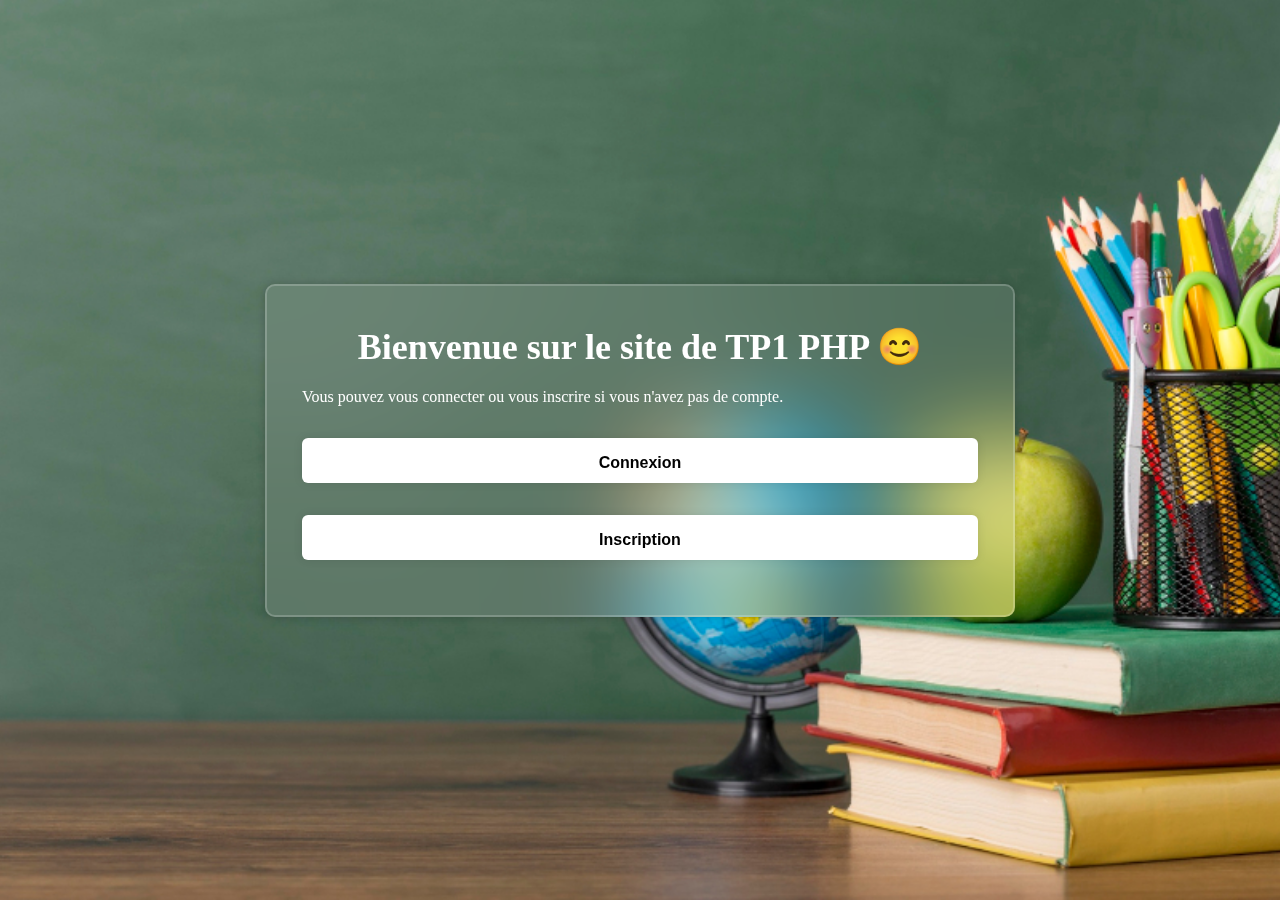
<file: index.html>
<!DOCTYPE html>
<html lang="fr">
  <head>
    <meta charset="UTF-8" />
    <meta name="viewport" content="width=device-width, initial-scale=1.0" />
    <title>TP1 PHP</title>

    <link rel="stylesheet" href="./style.css" />
    <link
      href="https://unpkg.com/boxicons@2.1.4/css/boxicons.min.css"
      rel="stylesheet"
    />
  </head>
  <style>
    a.btn {
      color: #000;
      width: 100%;
      display: block;
      padding: 1rem 2rem;
      font-family:arial, Courier, monospace;
      text-align: center;
      text-decoration: none;
      margin-top: 2rem;
    }
  </style>
  <body>
    <div class="wrapper">
      <h1>Bienvenue  sur le site de TP1 PHP 😊</h1>

      <p>
        Vous pouvez vous connecter ou vous inscrire si vous n'avez pas de compte. 
      </p>
      <div class="btn-container">
        <a href="./login.php" class="btn">Connexion</a>
        <a href="./register.html" class="btn">Inscription</a>
      </div>
    </div>
  </body>
</html>
</file>
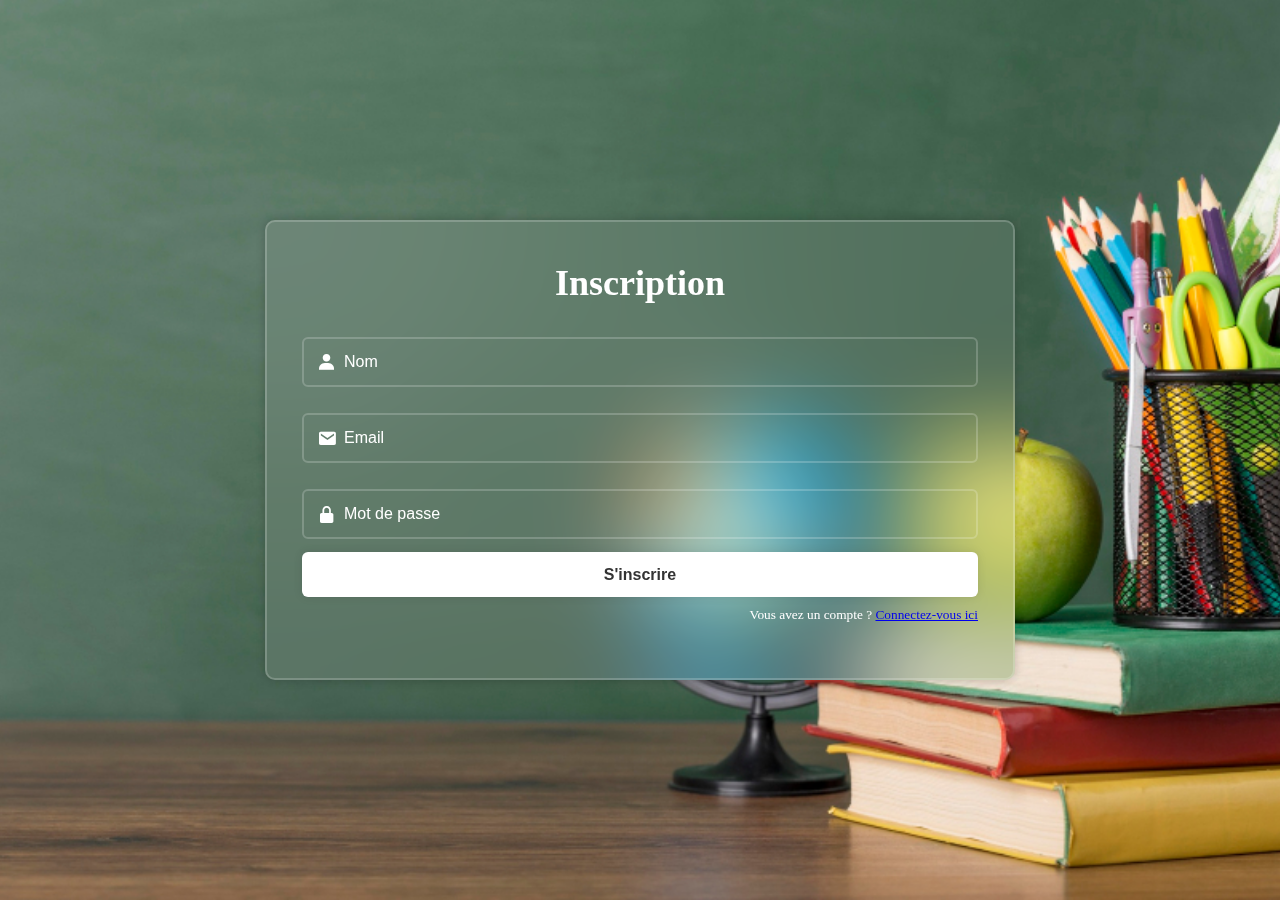
<file: register.html>
<!DOCTYPE html>
<html lang="fr">
  <head>
    <meta charset="UTF-8" />
    <meta name="viewport" content="width=device-width, initial-scale=1.0" />
    <title>Register - TP1 PHP</title>

    <link rel="stylesheet" href="./style.css" />
    <link
      href="https://unpkg.com/boxicons@2.1.4/css/boxicons.min.css"
      rel="stylesheet"
    />
  </head>
  <body>
    <div class="wrapper">
      <form action="./register.php" method="POST" autocomplete="off">
        <h1>Inscription</h1>

        <div class="input-box">
          <div class="input-field">
            <input type="text" id="name" name="name" placeholder="Nom" />
            <i class="bx bxs-user"></i>
          </div>

          <div class="input-field">
            <input type="text" id="email" name="email" placeholder="Email" />
            <i class="bx bxs-envelope"></i>
          </div>

          <div class="input-field">
            <input
              type="password"
              id="password"
              name="password"
              placeholder="Mot de passe"
            />
            <i class="bx bxs-lock-alt"></i>
          </div>
        </div>

        <button type="submit" class="btn" name="bt_register" id="bt_register">
          S'inscrire
        </button>
        <small style="text-align: right; display: block; margin-top: 10px">
          Vous avez un compte ?
          <a href="./login.php">Connectez-vous ici</a></small
        >
      </form>
    </div>


  </body>
</html>
</file>
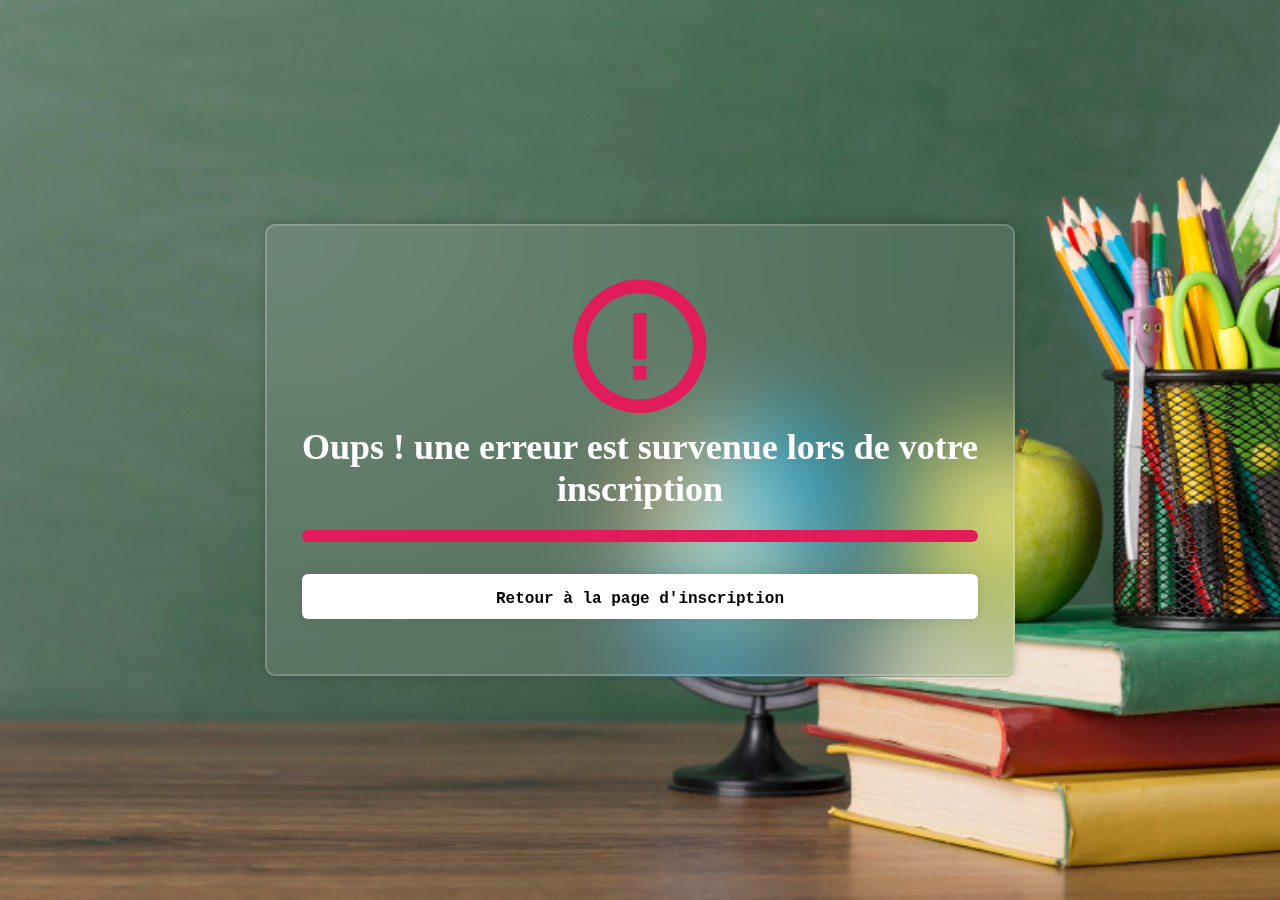
<file: registration_error.html>
<!DOCTYPE html>
<html lang="fr">
  <head>
    <meta charset="UTF-8" />
    <meta name="viewport" content="width=device-width, initial-scale=1.0" />
    <title>TP1 PHP</title>

    <link rel="stylesheet" href="./style.css" />
    <link
      href="https://unpkg.com/boxicons@2.1.4/css/boxicons.min.css"
      rel="stylesheet"
    />
  </head>
  <style>
    a.btn {
      color: #000000;
      width: 100%;
      display: block;
      padding: 1rem 2rem;
      font-family: "Courier New", Courier, monospace;
      text-align: center;
      text-decoration: none;
      margin-top: 2rem;
    }
  
  </style>
  <body>
    <div class="wrapper">
      <i class="bx bx-error-circle" id="error-icon"></i>
      
      <h1>Oups ! une  erreur est survenue lors de votre inscription</h1>


      <div class="error-box">
        <p class="error-message">Veuillez vérifier les informations fournies et réessayer.</p>
    </div>
    <a href="./register.html" class="btn">Retour à la page d'inscription</a>
    </div>

        <script>
      function getParamValue(name) {
    name = name.replace(/[\[]/, "\\\[").replace(/[\]]/, "\\\]");
    var regexS = "[\\?&]" + name + "=([^&#]*)";
    var regex = new RegExp(regexS);
    var results = regex.exec(location.href);
    if (results == null)
        return "";
    else
        return decodeURI(results[1]);
}

let  error = getParamValue("error");
let error_message = document.querySelector('.error-message');
error_message.innerHTML = error;

    </script>
  </body>
</html>
</file>
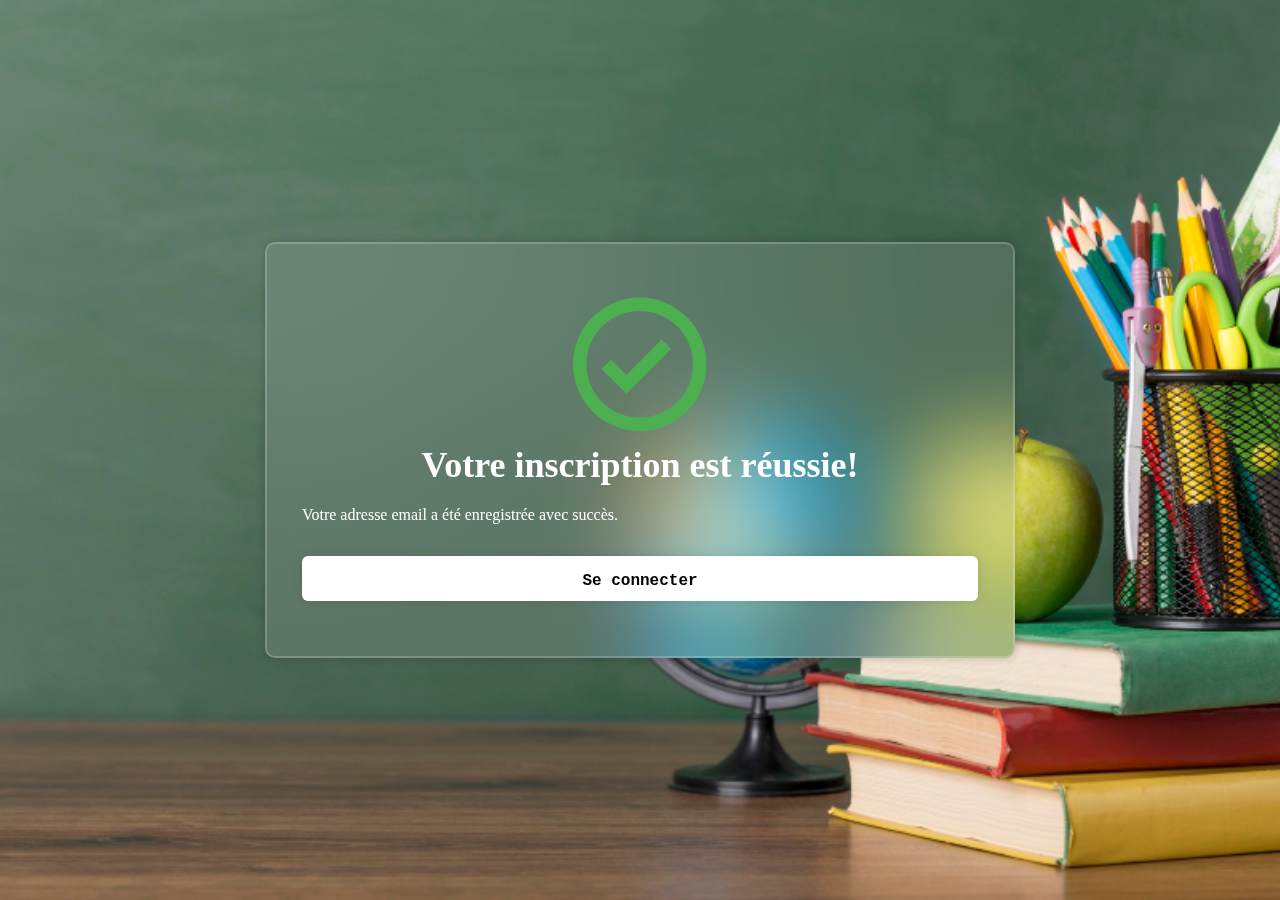
<file: registration_success.html>
<!DOCTYPE html>
<html lang="fr">
  <head>
    <meta charset="UTF-8" />
    <meta name="viewport" content="width=device-width, initial-scale=1.0" />
    <title>TP1 PHP</title>

    <link rel="stylesheet" href="./style.css" />
    <link
      href="https://unpkg.com/boxicons@2.1.4/css/boxicons.min.css"
      rel="stylesheet"
    />
  </head>
  <style>
    a.btn {
      color: #000000;
      width: 100%;
      display: block;
      padding: 1rem 2rem;
      font-family: "Courier New", Courier, monospace;
      text-align: center;
      text-decoration: none;
      margin-top: 2rem;
    }
    .wrapper i#success-icon {
      color: #4caf50;
      font-size: 10rem;
      transition: color 0.3s ease;
      transform: opacity(1);
      transform: scale(1);
      animation: success 1.6s ease forwards infinite;
      text-align: center;
      display: block;
    }

    @keyframes success {
      0% {
        transform: opacity(0);
        transform: scale(1);
      }
      50% {
        transform: scale(1.2);
        transform: opacity(0.5);
      }
      100% {
        transform: opacity(1);
      }
    }
  </style>
  <body>
    <div class="wrapper">
      <i class="bx bx-check-circle" id="success-icon"></i>
      <h1>Votre inscription est réussie!</h1>
      <p>Votre adresse email a été enregistrée avec succès.</p>
      <a href="./login.php" class="btn">Se connecter</a>
    </div>
  </body>
</html>
</file>
<file: style.css>
* {
  margin: 0;
  padding: 0;
  box-sizing: border-box;
}

body {
  display: flex;
  justify-content: center;
  align-items: center;
  min-height: 100vh;
  background: url("./background.jpg") no-repeat center/cover;
}

.wrapper {
  width: 750px;
  background: rgba(255, 255, 255, 0.1);
  border: 2px solid rgba(255, 255, 255, 0.2);
  box-shadow: 0 0 10px rgba(0, 0, 0, 0.2);
  backdrop-filter: blur(50px);
  color: #ffffff;
  border-radius: 10px;
  padding: 40px 35px 55px;
  margin: 0 10px;
}

.wrapper .content {
  display: flex;
  justify-content: center;
  align-items: center;
}

.wrapper h1 {
  font-size: 36px;
  text-align: center;
  margin-bottom: 20px;
}

.wrapper .input-box {
  display: flex;
  justify-content: space-between;
  flex-wrap: wrap;
  /* background: #072F16; */
}

.input-box .input-field {
  position: relative;
  width: 100%;
  height: 50px;
  margin: 13px 0;
}

.input-box .input-field input {
  width: 100%;
  height: 100%;
  background: transparent;
  border: 2px solid rgba(255, 255, 255, 0.2);
  outline: none;
  font-size: 16px;
  color: #fff;
  border-radius: 6px;
  padding: 15px 15px 15px 40px;
}

.input-box .input-field input::placeholder {
  color: #fff;
}

.input-box .input-field i {
  position: absolute;
  left: 15px;
  top: 50%;
  transform: translateY(-50%);
  font-size: 20px;
}

.btn {
  width: 100%;
  height: 45px;
  background: #fff;
  border: none;
  border-radius: 6px;
  box-shadow: 0 0 10px rgba(0, 0, 0, 0.1);
  cursor: pointer;
  font-size: 16px;
  color: #333;
  font-weight: 600;
}

.error-box {
  background-color: #e21b5a;
  padding: 0.4rem;
  border-radius: 10px;
}


.wrapper i#error-icon {
  color: #e21b5a;
  font-size: 10rem;
  transition: color 0.3s ease;
  transform: opacity(1);
  transform: scale(1);
  animation: error-icon-anim 1.6s ease forwards infinite;
  text-align: center;
  display: block;
}

@keyframes error-icon-anim {
  0% {
    transform: opacity(0);
    transform: scale(1);
  }

  50% {
    transform: scale(1.2);
    transform: opacity(0.5);
  }

  100% {
    transform: opacity(1);
  }
}

table {
  border: 1px solid;
  border-collapse: collapse;
  width: 100%;
  margin-top: 20px;
}

table td,
tr {
  border: 1px solid;
  padding: 0.4rem;
}
</file>
